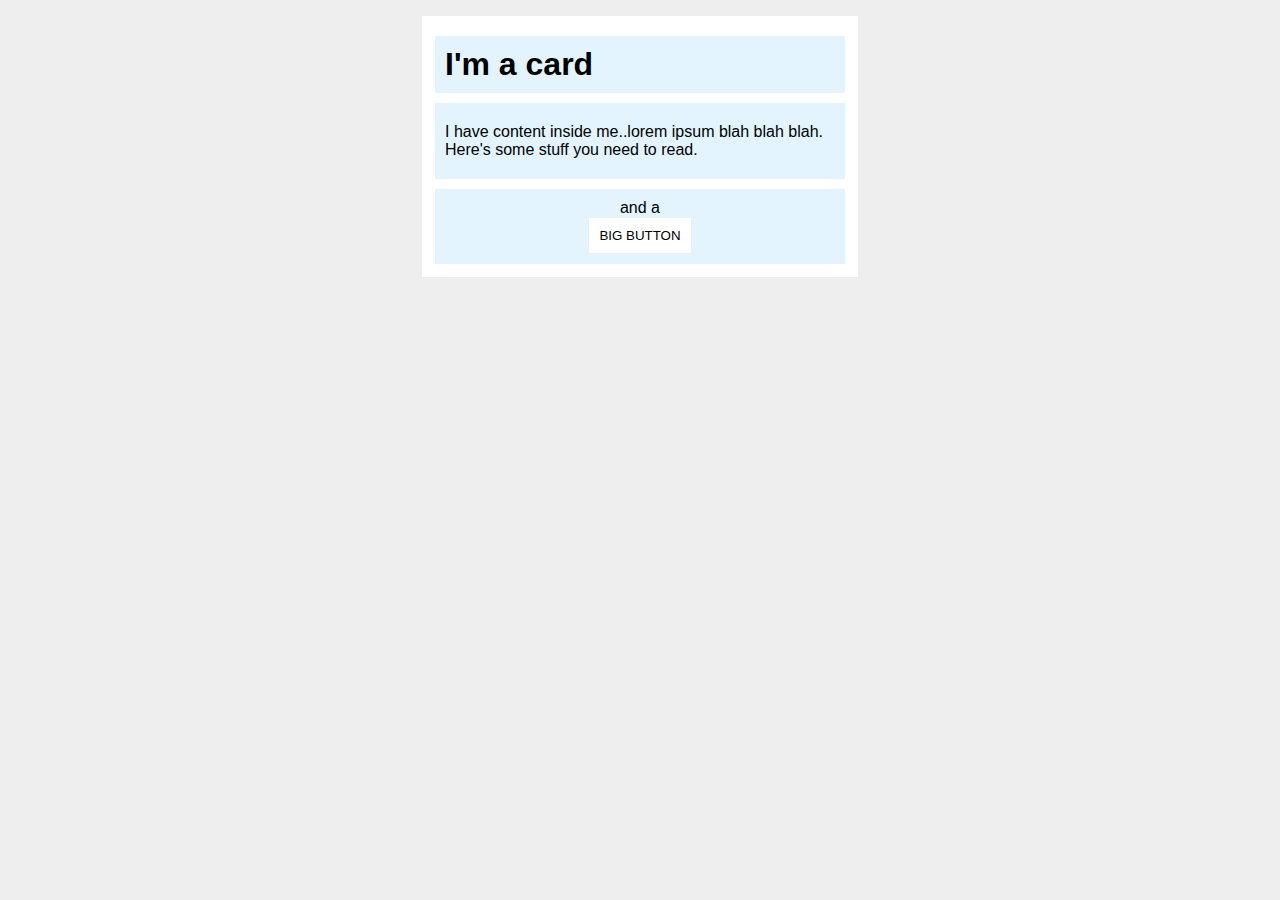
<file: foundations/block-and-inline/02-margin-and-padding-2/index.html>
<!DOCTYPE html>
<html lang="en">
  <head>
    <meta charset="UTF-8">
    <meta http-equiv="X-UA-Compatible" content="IE=edge">
    <meta name="viewport" content="width=device-width, initial-scale=1.0">
    <title>Margin and Padding exercise 2</title>
    <link rel="stylesheet" href="style.css">
  </head>
  <body>
    <div class="card">
      <h1 class="title">I'm a card</h1>
      <div class="content">I have content inside me..lorem ipsum blah blah blah. Here's some stuff you need to read.</div>
      <div class="button-container">and a <button>BIG BUTTON</button></div>
    </div>
  </body>
</html>
</file>
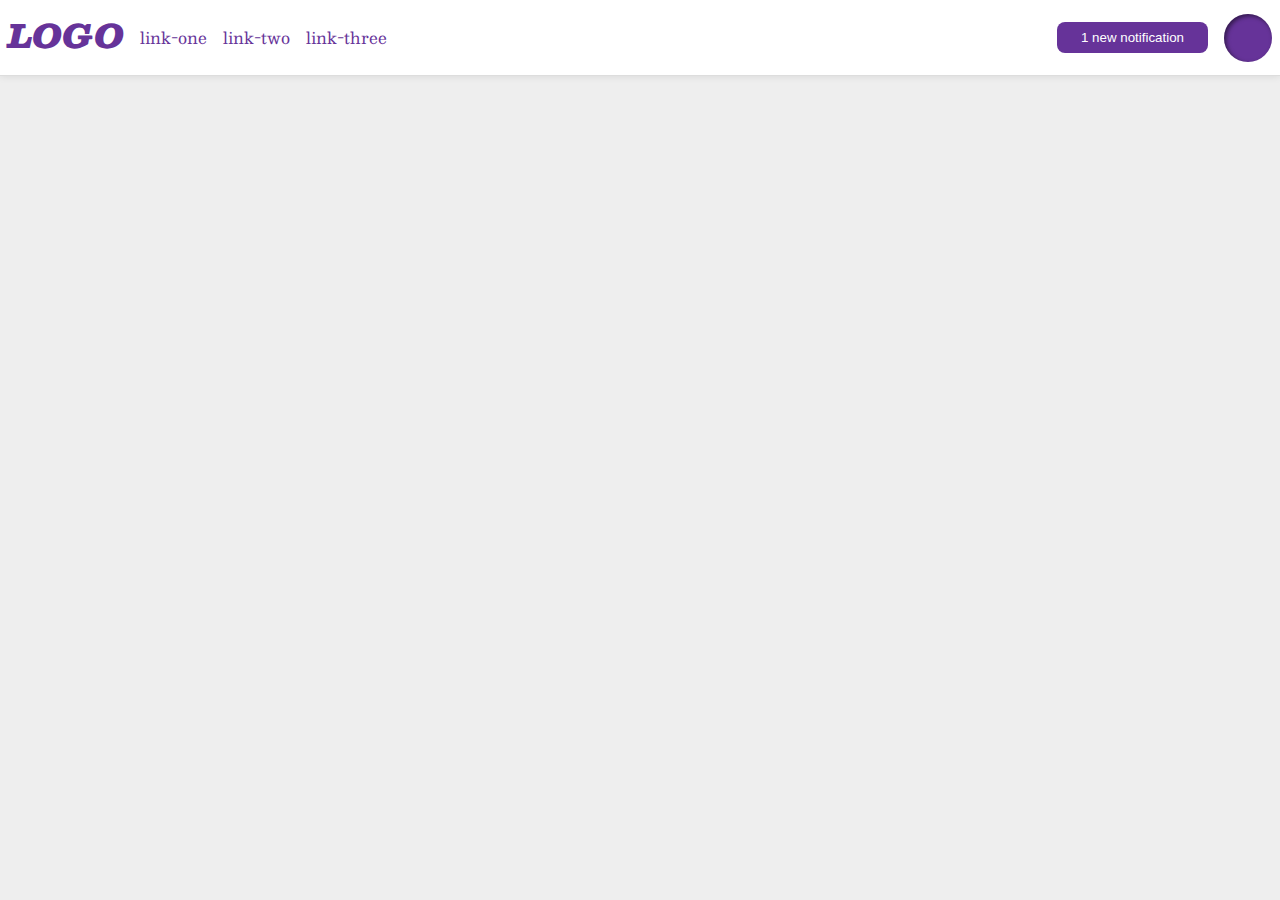
<file: foundations/flex/03-flex-header-2/index.html>
<!DOCTYPE html>
<html lang="en">
  <head>
    <meta charset="UTF-8">
    <meta http-equiv="X-UA-Compatible" content="IE=edge">
    <meta name="viewport" content="width=device-width, initial-scale=1.0">
    <title>Flex Header 2</title>
    <link rel="stylesheet" href="style.css">
  </head>
  <body>
    <div class="header">
      <div class="left-items">
       <div class="logo">
          LOGO
        </div>
        <ul class="links">
         <li><a href="https://google.com">link-one</a></li>
          <li><a href="https://google.com">link-two</a></li>
         <li><a href="https://google.com">link-three</a></li>
        </ul>
      </div>
      <div class="right-items">
      <button class="notifications">
        1 new notification
      </button>
      <div class="profile-image"></div>
      </div>
    </div>
  </body>
</html>
</file>
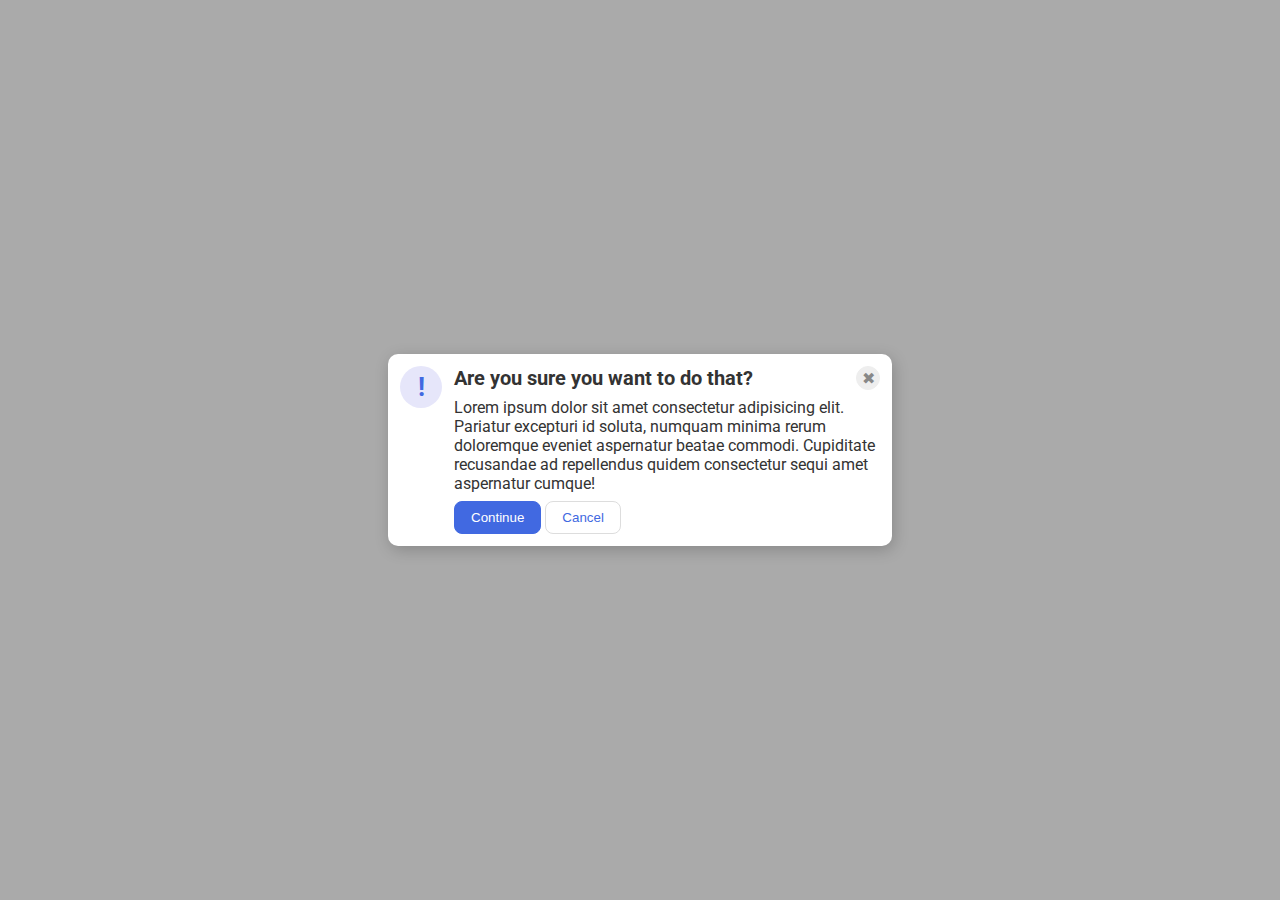
<file: foundations/flex/05-flex-modal/index.html>
<!DOCTYPE html>
<html lang="en">
  <head>
    <meta charset="UTF-8">
    <meta http-equiv="X-UA-Compatible" content="IE=edge">
    <meta name="viewport" content="width=device-width, initial-scale=1.0">
    <link rel="stylesheet" href="style.css">
    <title>Modal</title>
  </head>
  <body>
    <div class="modal">
      <div class="icon">!</div>
      <div class="container">
        <div class="header">Are you sure you want to do that?
          <button class="close-button">✖</button>
        </div>
        <div class="text">Lorem ipsum dolor sit amet consectetur adipisicing elit. Pariatur excepturi id soluta, numquam minima rerum doloremque eveniet aspernatur beatae commodi. Cupiditate recusandae ad repellendus quidem consectetur sequi amet aspernatur cumque!</div>
        <div>
          <button class="continue">Continue</button>
          <button class="cancel">Cancel</button>
        </div>
      </div>
    </div>
  </body>
</html>
</file>
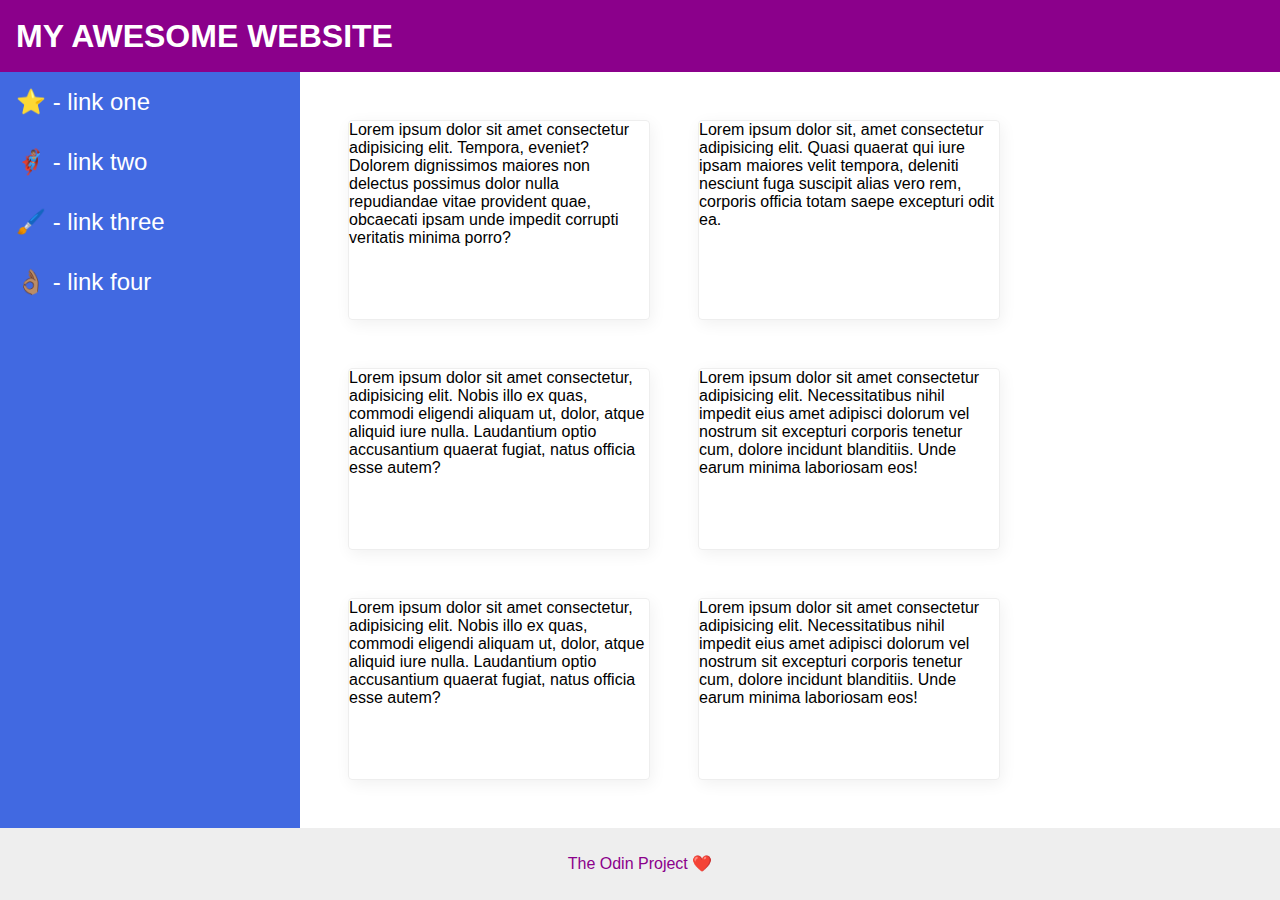
<file: foundations/flex/07-flex-layout-2/index.html>
<!DOCTYPE html>
<html lang="en">
  <head>
    <meta charset="UTF-8">
    <meta http-equiv="X-UA-Compatible" content="IE=edge">
    <meta name="viewport" content="width=device-width, initial-scale=1.0">
    <title>The Holy Grail</title>
    <link rel="stylesheet" href="style.css">
  </head>
  <body>
    <div class="header">
      MY AWESOME WEBSITE
    </div>
    <div class="container">
      <div class="sidebar">
        <ul>
          <li><a href="#">⭐ - link one</a></li>
          <li><a href="#">🦸🏽‍♂️ - link two</a></li>
          <li><a href="#">🖌️ - link three</a></li>
          <li><a href="#">👌🏽 - link four</a></li>
        </ul>
      </div>
      <div class="card-container">
        <div class="card">Lorem ipsum dolor sit amet consectetur adipisicing elit. Tempora, eveniet? Dolorem dignissimos maiores non delectus possimus dolor nulla repudiandae vitae provident quae, obcaecati ipsam unde impedit corrupti veritatis minima porro?</div>
        <div class="card">Lorem ipsum dolor sit, amet consectetur adipisicing elit. Quasi quaerat qui iure ipsam maiores velit tempora, deleniti nesciunt fuga suscipit alias vero rem, corporis officia totam saepe excepturi odit ea.</div>
        <div class="card">Lorem ipsum dolor sit amet consectetur, adipisicing elit. Nobis illo ex quas, commodi eligendi aliquam ut, dolor, atque aliquid iure nulla. Laudantium optio accusantium quaerat fugiat, natus officia esse autem?</div>
        <div class="card">Lorem ipsum dolor sit amet consectetur adipisicing elit. Necessitatibus nihil impedit eius amet adipisci dolorum vel nostrum sit excepturi corporis tenetur cum, dolore incidunt blanditiis. Unde earum minima laboriosam eos!</div>
        <div class="card">Lorem ipsum dolor sit amet consectetur, adipisicing elit. Nobis illo ex quas, commodi eligendi aliquam ut, dolor, atque aliquid iure nulla. Laudantium optio accusantium quaerat fugiat, natus officia esse autem?</div>
        <div class="card">Lorem ipsum dolor sit amet consectetur adipisicing elit. Necessitatibus nihil impedit eius amet adipisci dolorum vel nostrum sit excepturi corporis tenetur cum, dolore incidunt blanditiis. Unde earum minima laboriosam eos!</div>
      </div>
    </div>
    <div class="footer">
      The Odin Project ❤️
    </div>
  </body>
</html>
</file>
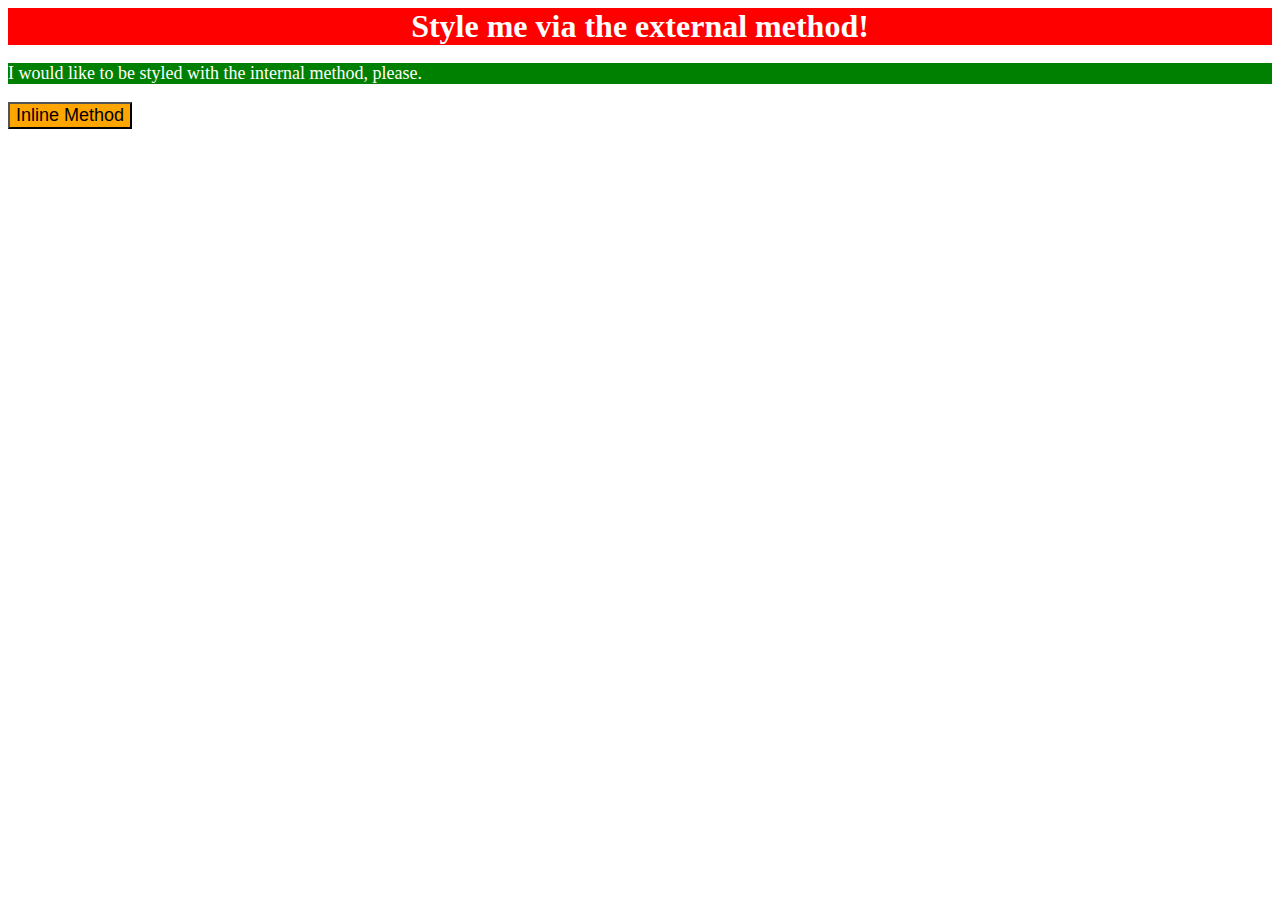
<file: foundations/intro-to-css/01-css-methods/index.html>
<!DOCTYPE html>
<html lang="en">
  <head>
    <meta charset="UTF-8">
    <meta http-equiv="X-UA-Compatible" content="IE=edge">
    <meta name="viewport" content="width=device-width, initial-scale=1.0">
    <link rel="stylesheet" href="styles.css">
    <title>Methods for Adding CSS</title>
    <style>
      p {
        color:white;
        background-color: green;
        font-size: 18px;
      }
    </style>
  </head>
  <body>
    <div>Style me via the external method!</div>
    <p>I would like to be styled with the internal method, please.</p>
    <button style="background-color: orange; font-size: 18px;">Inline Method</button>
  </body>
</html>
</file>
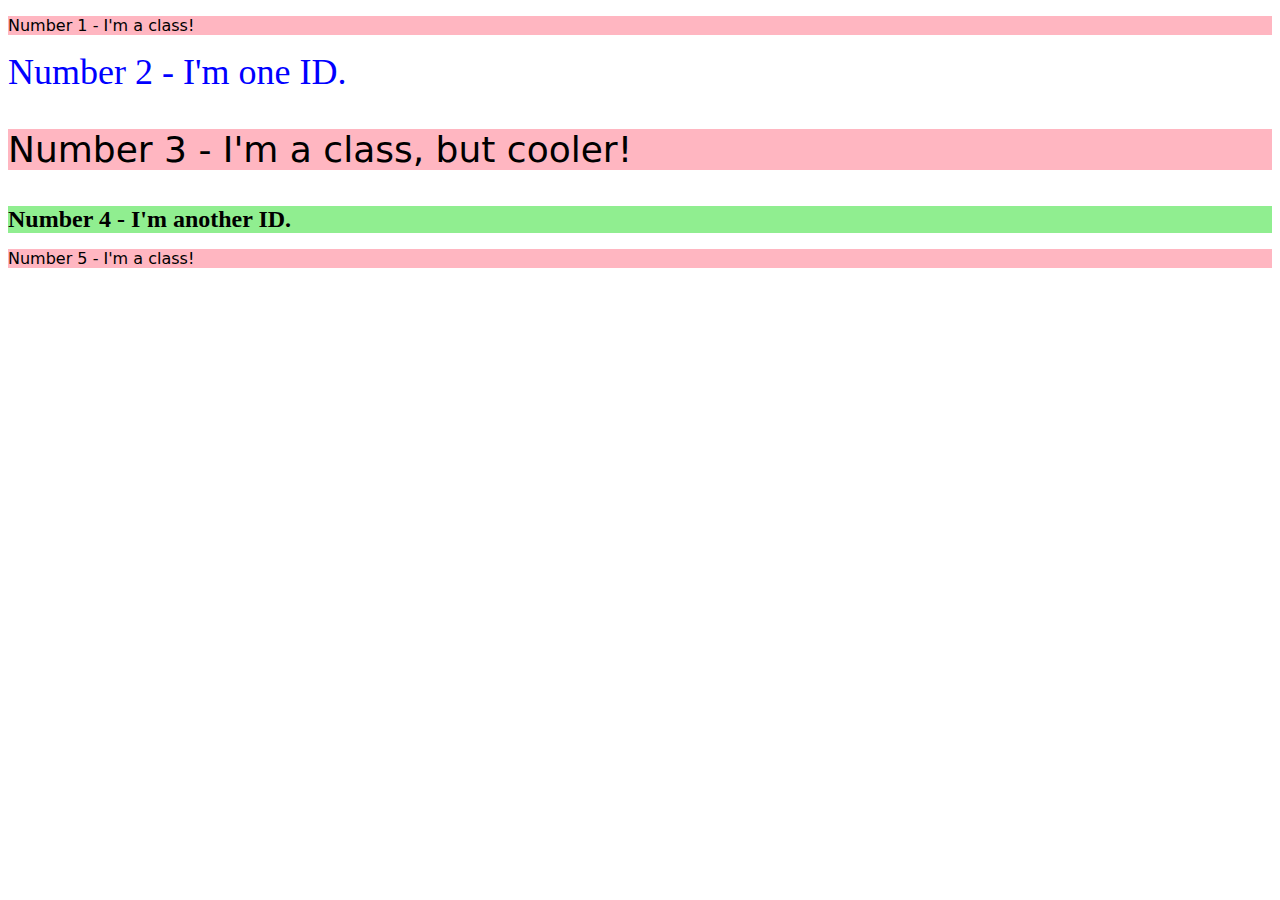
<file: foundations/intro-to-css/02-class-id-selectors/index.html>
<!DOCTYPE html>
<html lang="en">
  <head>
    <meta charset="UTF-8">
    <meta http-equiv="X-UA-Compatible" content="IE=edge">
    <meta name="viewport" content="width=device-width, initial-scale=1.0">
    <title>Class and ID Selectors</title>
    <link rel="stylesheet" href="style.css">
  </head>
  <body>
    <p class="odd">Number 1 - I'm a class!</p>
    <div id="second">Number 2 - I'm one ID.</div>
    <p class="odd" id="third">Number 3 - I'm a class, but cooler!</p>
    <div id="fourth">Number 4 - I'm another ID.</div>
    <p class="odd">Number 5 - I'm a class!</p>
  </body>
</html>
</file>
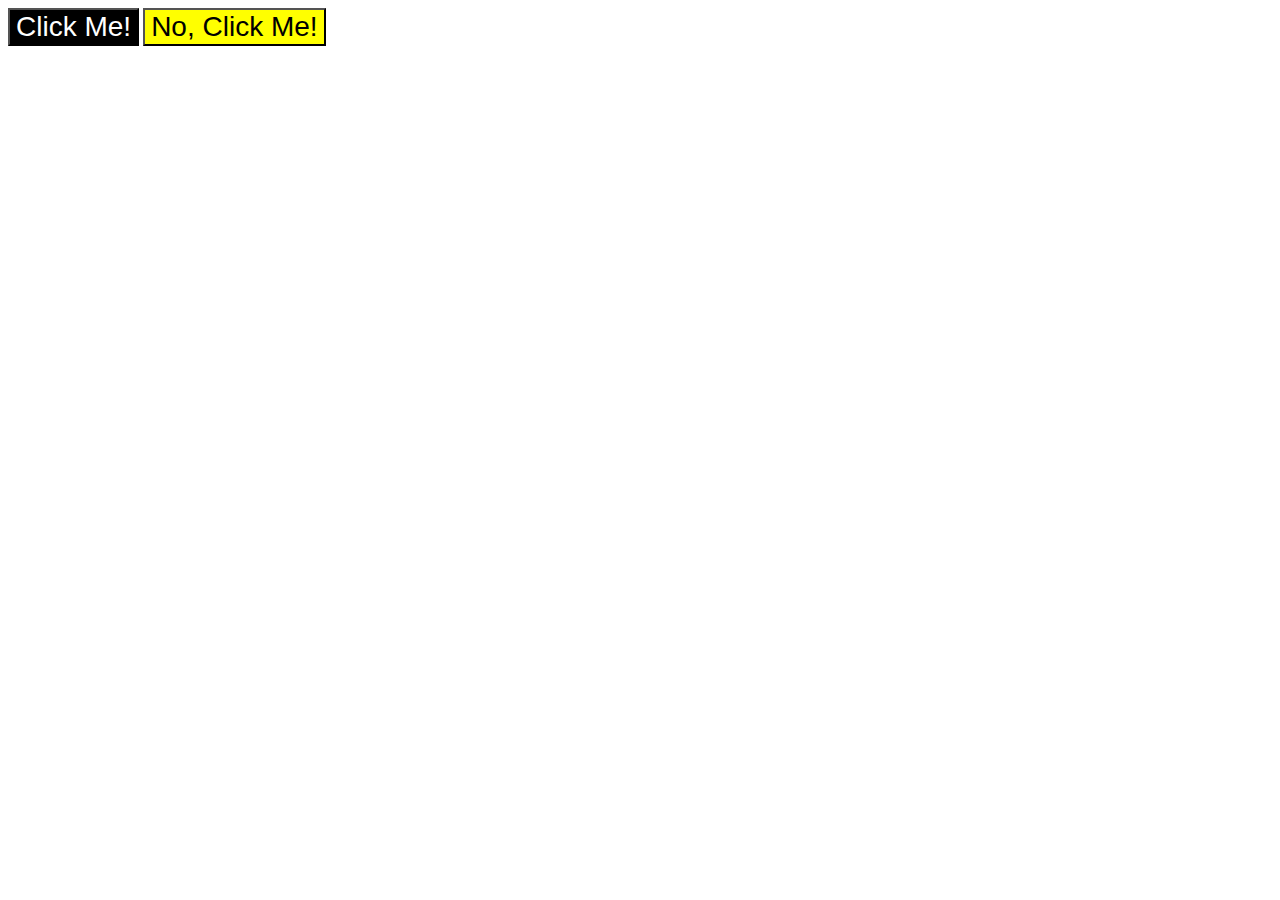
<file: foundations/intro-to-css/03-grouping-selectors/index.html>
<!DOCTYPE html>
<html lang="en">
  <head>
    <meta charset="UTF-8">
    <meta http-equiv="X-UA-Compatible" content="IE=edge">
    <meta name="viewport" content="width=device-width, initial-scale=1.0">
    <title>Grouping Selectors</title>
    <link rel="stylesheet" href="style.css">
  </head>
  <body>
    <button class="black">Click Me!</button>
    <button class="yellow">No, Click Me!</button>
  </body>
</html>
</file>
<file: foundations/block-and-inline/02-margin-and-padding-2/style.css>
body {
  background: #eee;
  font-family: sans-serif;
  font-size: 16;
}

.card {
  width: 430px;
  background: #fff;
  margin: 16px auto;
  padding: 3px;
  padding-top: 10px;

}

.title {
  background: #e3f4ff;
  padding: 10px;
  margin: 10px;
}

.content {
  background: #e3f4ff;
  margin: 10px;
  padding: 20px 10px;
}

.button-container {
  text-align: center;
  background: #e3f4ff;
  margin: 10px;
  padding-top: 10px;
  padding-bottom:10px;
}

button {
  background: white;
  border: 1px solid #eee;
  display: block;
  padding: 10px;
  margin: 0px auto;
}
</file>
<file: foundations/flex/03-flex-header-2/style.css>
/* this is some magical font-importing.  
you'll learn about it later. */
@import url('https://fonts.googleapis.com/css2?family=Besley:ital,wght@0,400;1,900&display=swap');

body {
  margin: 0;
  background: #eee;
  font-family: Besley, serif;
}

.header {
  background: white;
  border-bottom: 1px solid #ddd;
  box-shadow: 0 0 8px rgba(0,0,0,.1);
  display:flex;
  Justify-content:space-between;
  padding: 8px;
}

.left-items {
  display:flex;
  justify-content:flex-start;
  gap: 16px;
}
.right-items {
  display:flex;
  justify-content:flex-end;
  align-items: center;
  gap: 16px;

}

.profile-image {
  background: rebeccapurple;
  box-shadow: inset 2px 2px 4px rgba(0,0,0,.5);
  border-radius: 50%;
  width: 48px;
  height: 48px;
}

.logo {
  color: rebeccapurple;
  font-size: 32px;
  font-weight: 900;
  font-style: italic;
}

button {
  border: none;
  border-radius: 8px;
  background: rebeccapurple;
  color: white;
  padding: 8px 24px;
}

a {
  /* this removes the line under our links */
  text-decoration: none;
  color: rebeccapurple;
}

ul {
  list-style-type: none;
  display:flex;
  gap: 16px;
  padding: 0;
}
</file>
<file: foundations/flex/05-flex-modal/style.css>
@import url('https://fonts.googleapis.com/css2?family=Roboto:wght@400;700&display=swap');

html, body {
  height: 100%;
}

body {
  font-family: Roboto, sans-serif;
  margin: 0;
  background: #aaa;
  color: #333;
  /* I'll give you this one for free lol */
  display: flex;
  align-items: center;
  justify-content: center;
}

.modal {
  background: white;
  width: 480px;
  border-radius: 10px;
  box-shadow: 2px 4px 16px rgba(0,0,0,.2);
  display:flex;
  padding:12px;
  gap: 12px;
}

.container {
  display:flex;
  flex-direction: column;
  gap: 8px;
}
.header {
  display:flex;
  justify-content: space-between;
  font-weight: 700;
  font-size: 20px;
}

.icon {
  color: royalblue;
  font-size: 26px;
  font-weight: 700;
  background: lavender;
  width: 42px;
  height: 42px;
  border-radius: 50%;
  display: flex;
  align-items: center;
  justify-content: center;
  flex-shrink: 0;
}

.close-button {
  background: #eee;
  border-radius: 50%;
  color: #888;
  font-weight: 400;
  font-size: 16px;
  height: 24px;
  width: 24px;
  display: flex;
  align-items: center;
  justify-content: center;
  border: 1px solid #eee;
  padding: 0;
}

button {
  cursor: pointer;
  padding: 8px 16px;
  border-radius: 8px;
}

button.continue {
  background: royalblue;
  border: 1px solid royalblue;
  color: white;
}

button.cancel {
  background: white;
  border: 1px solid #ddd;
  color: royalblue;
}
</file>
<file: foundations/flex/07-flex-layout-2/style.css>
body {
  font-family: -apple-system, BlinkMacSystemFont, 'Segoe UI', Roboto, Oxygen, Ubuntu, Cantarell, 'Open Sans', 'Helvetica Neue', sans-serif;
  margin: 0;
  min-height: 100vh;
  display:flex;
  flex-direction:column;
}

a {
  color: white;
  font-size: 24px;
  text-decoration: none;
}



ul {
  padding: 0;
  margin: 0;
  list-style: none;
}

li {
  padding: 16px;
}

.container {
  display:flex;
  flex: 1;
}

.card-container {
  display:flex;
  flex-wrap:wrap;
  gap: 48px;
  padding: 48px;
}

.header {
  height: 72px;
  background: darkmagenta;
  color: white;
  font-size: 32px;
  font-weight: 900;
  padding-left: 16px;
  line-height: 72px;
}

.footer {
  height: 72px;
  background: #eee;
  color: darkmagenta;
  text-align: center;
  line-height: 72px;
}

.sidebar {
  width: 300px;
  background: royalblue;
  box-sizing: border-box;
  flex-shrink: 0;
}

.card {
  border: 1px solid #eee;
  box-shadow: 2px 4px 16px rgba(0,0,0,.06);
  border-radius: 4px;
  width: 300px;
}
</file>
<file: foundations/intro-to-css/01-css-methods/styles.css>
/* styles.css */

div {
    color: white;
    background-color: red;
    font-size: 32px;
    text-align: center;
    font-weight: 700;
}
</file>
<file: foundations/intro-to-css/02-class-id-selectors/style.css>
/* Add CSS Styling */

.odd {
    background-color: #ffb6c1;
    font-family: "Verdana","DejaVu Sans", sans-serif;
}
#second {
    color: #0000ff;
    font-size: 36px;
}
#third {
    font-size: 36px;
}
#fourth {
    background-color: #90ee90;
    font-size: 24px;
    font-weight: 700;
}
</file>
<file: foundations/intro-to-css/03-grouping-selectors/style.css>
/* Add CSS Styling */

button {
    font-size: 28px;
    font-family: "Helvetica", "Times New Roman", sans-serif;
}

.black {
    background-color: black;
    color: white;
}

.yellow {
    background-color: yellow;
}
</file>
